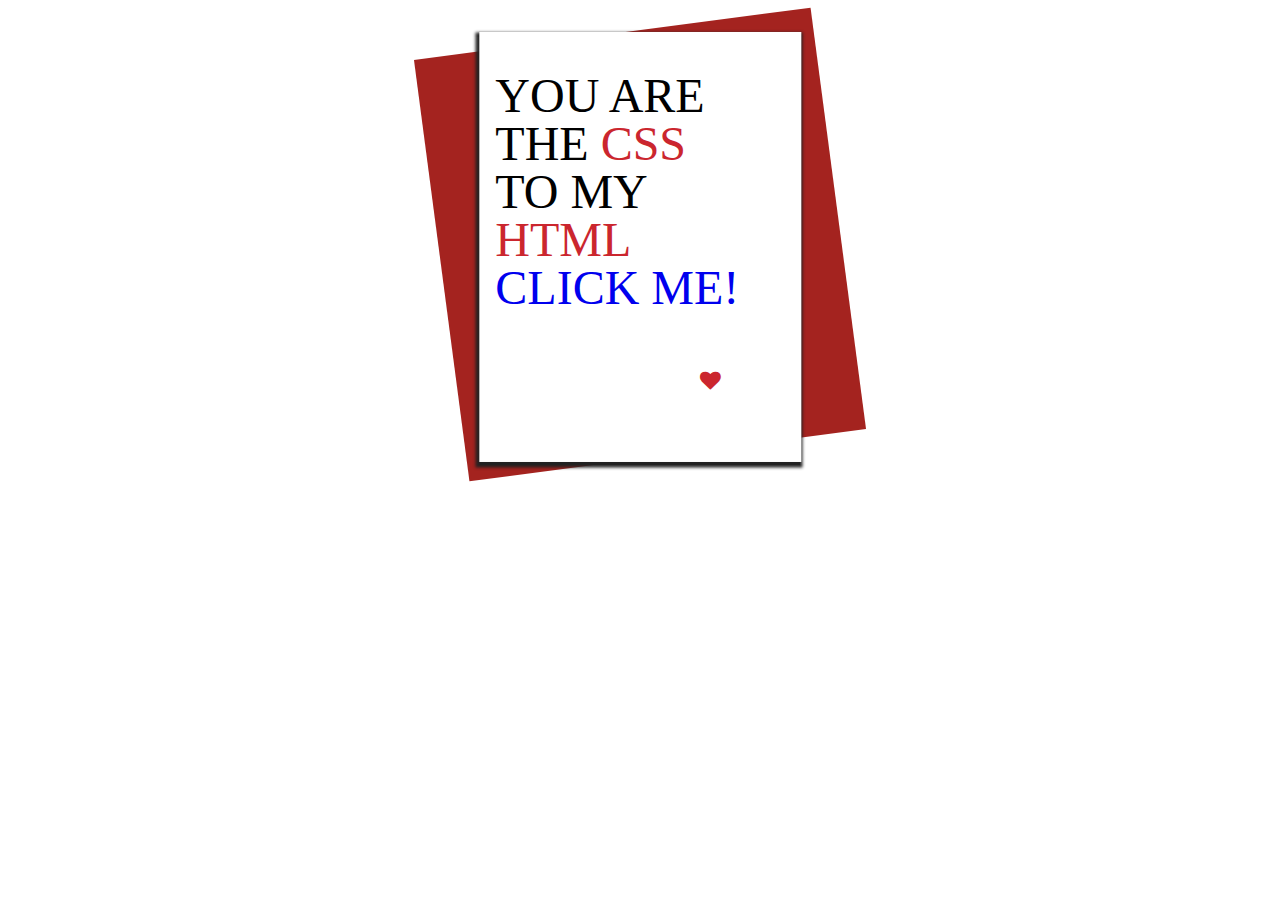
<file: index.html>
<!DOCTYPE html>
<html lang="en-us">
  <head>
    <meta charset="UTF-8" />
    <meta http-equiv="X-UA-Compatible" content="IE=edge" />
    <meta name="viewport" content="width=device-width, initial-scale=1.0" />
    <meta name="description" content="Ich Liebe Dich ">
    <title>Love</title>
    <link rel="shortcut icon" href="./assets/heart.png" type="image/x-icon">
    <link
      rel="stylesheet"
      href="https://cdnjs.cloudflare.com/ajax/libs/font-awesome/4.5.0/css/font-awesome.min.css"
    />
    <link rel="stylesheet" href="./css/style.css">
  </head>
  <body>
    <div class="bottom">
      <div class="paper">
        <p>
          You are<br />the <span class="highlight">CSS</span><br />to my
          <span class="highlight">HTML</span> <br /><a href="./heart.html">
            Click Me!
          </a>
        </p>
      </div>
    </div>
  </body>
</html>
</file>
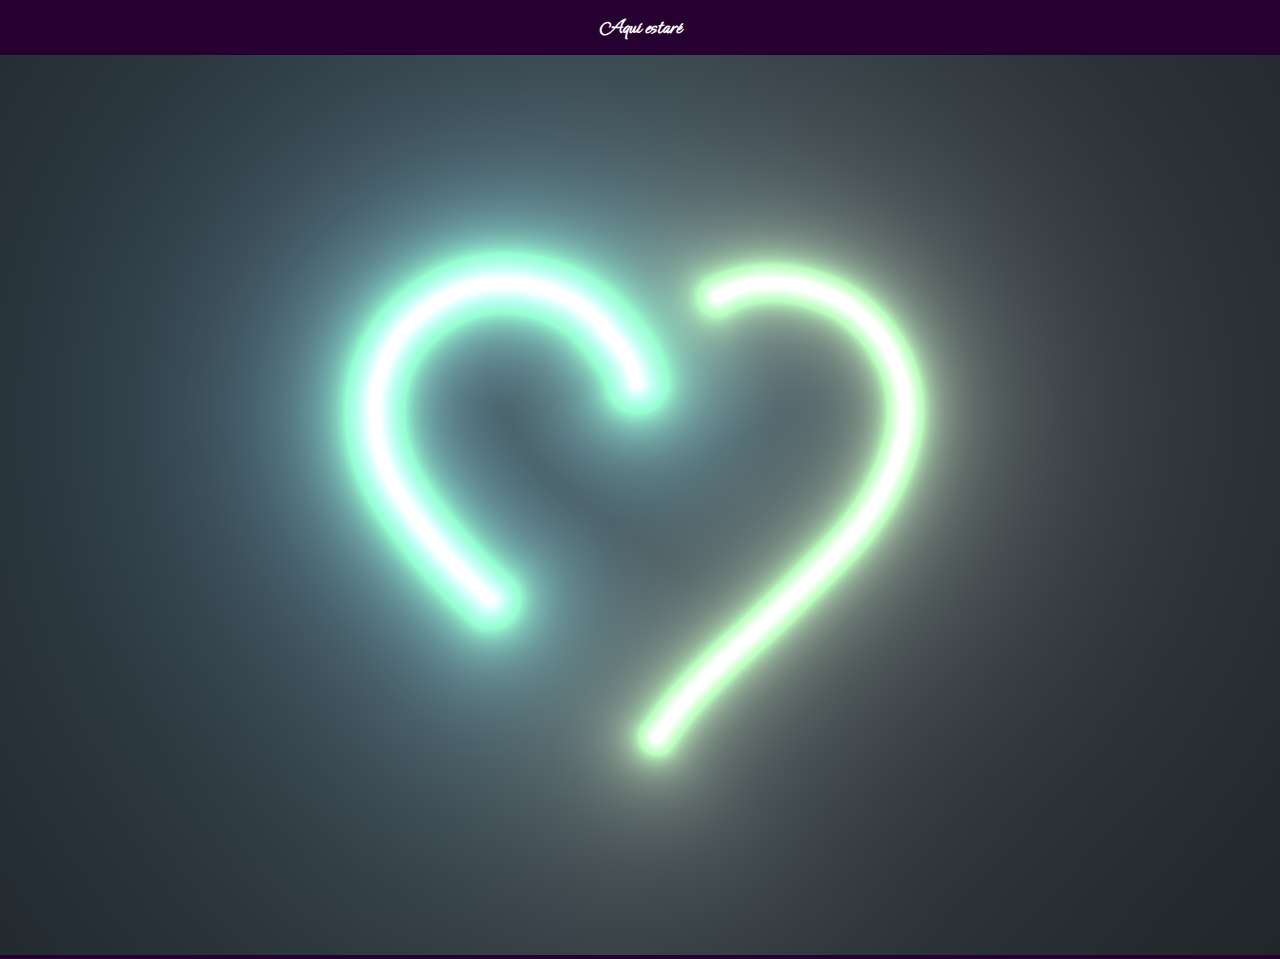
<file: heart.html>
<!DOCTYPE html>
<html lang="en">
  <head>
    <meta charset="UTF-8" />
    <meta http-equiv="X-UA-Compatible" content="IE=edge" />
    <meta name="viewport" content="width=device-width, initial-scale=1.0" />
    <meta name="description" content="Mientras yo aquí estoy velando
    Por sacarte lo que te está matando
    No pa' que quieras de mí
    Entiende que él te está maltratando">
    <link rel="shortcut icon" href="./assets/give-love.png" type="image/png">
    <title>My Other Half</title>
    <style>
     @import url('https://fonts.googleapis.com/css2?family=Ephesis&display=swap');
      body {
        text-align: center;
        margin: 0;
        background-repeat: no-repeat;
        background-color: #260030;
      }
      h1 {
        font-size: 21px;
        font-weight: 600;
        font-family: 'Ephesis', cursive;
        color: white;
      }
      canvas {
        max-width: 1400px;
        z-index: -1;
      }
      container {
        z-index: 2;
      }
    </style>
  </head>
  <body translate="no">
    <div class="container">
      <h1 id="text1"></h1>
    </div>
    <canvas id="canvas" width="400" height="400"></canvas>

    <script src="./js/heart.js"></script>
 
  </body>
</html>
</file>
<file: css/style.css>
body {
        /* background-size: cover; */
        font-family: "Open Sans";
        font-size: 16px;
      }

      .bottom,
      .paper {
        margin: 2rem auto;
      }

      .bottom {
        background-color: #a4231f;
        height: 425px;
        max-width: 400px;
        transform: rotate(-7.5deg);
        width: 100%;
      }

      .paper {
        background-color: #fff;
        box-shadow: -1px 3px 3px 3px #222;
        font-size: 3rem;
        height: 350px;
        max-width: 290px;
        line-height: 1;
        padding: 2.5rem 1rem;
        position: relative;
        text-transform: uppercase;
        transform: rotate(7.5deg);
        width: 100%;
        z-index: 10px;
      }
      .paper p {
        margin-top: 0;

      }
      .paper p:after {
        bottom: 70px;
        color: #cb262e;
        content: "";
        font-family: fontAwesome;
        font-size: 1.3rem;
        position: absolute;
        right: 80px;
      }

      .highlight {
        color: #cb262e;
      }
      .highlight:last-child {
        display: block;
      }
      a {
        text-decoration: none;
      }
</file>
